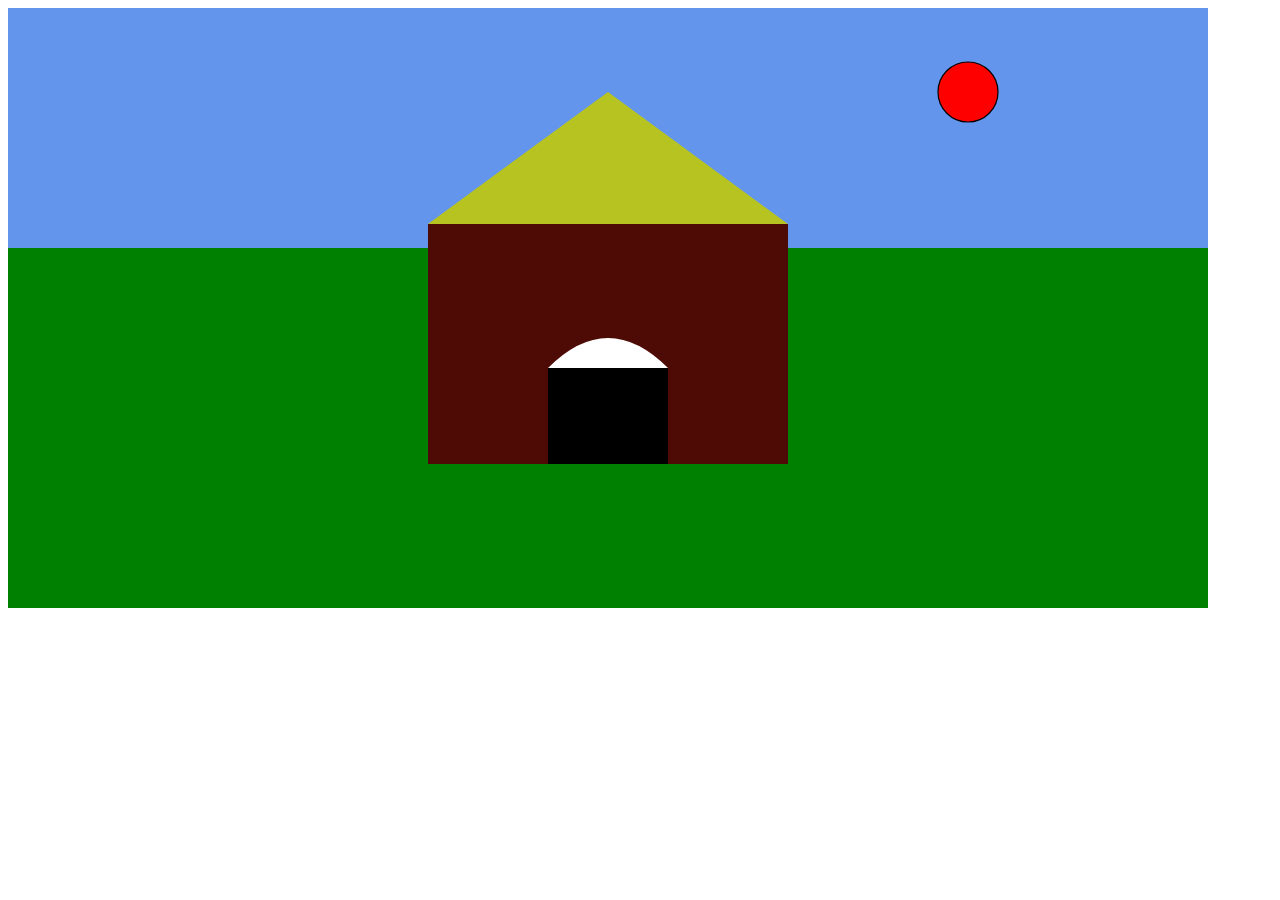
<file: house_week4_DS.html>
<!DOCTYPE html>
<html lang="en">
<head>
    <meta charset="UTF-8">
    <title></title>
</head>
<body>
<!--background sky-->
<svg id = "sky" width="1200" height="600" viewbox="0 0 100 50" style="background-color:cornflowerblue;">
    <!--grass-->
    <rect class="grass" height="30" width="100" x="0" y="20" fill="Green"/>
    <!--house base-->
    <rect class="housebase" height="20" width="30" x="35" y="18" fill="#4E0A04"/>
    <!--roof top-->
    <polygon class="rooftop" points="50,7 35,18  65,18" style="fill: #B7C321"/>
    <!--door-->
    <rect class="door" height="8" width="10" x="45" y="30" fill="black"/>
    <!--chimney-->
    <path d="M 45 30  Q 50 25 55 30 "  style="stroke-width: 0.1px;fill: white;"/>
    <!--sun-->
    <circle cx="80" cy="7" r="2.5" stroke="black" stroke-width="0.1" fill="red" />


</svg>
</body>
</html>
</file>
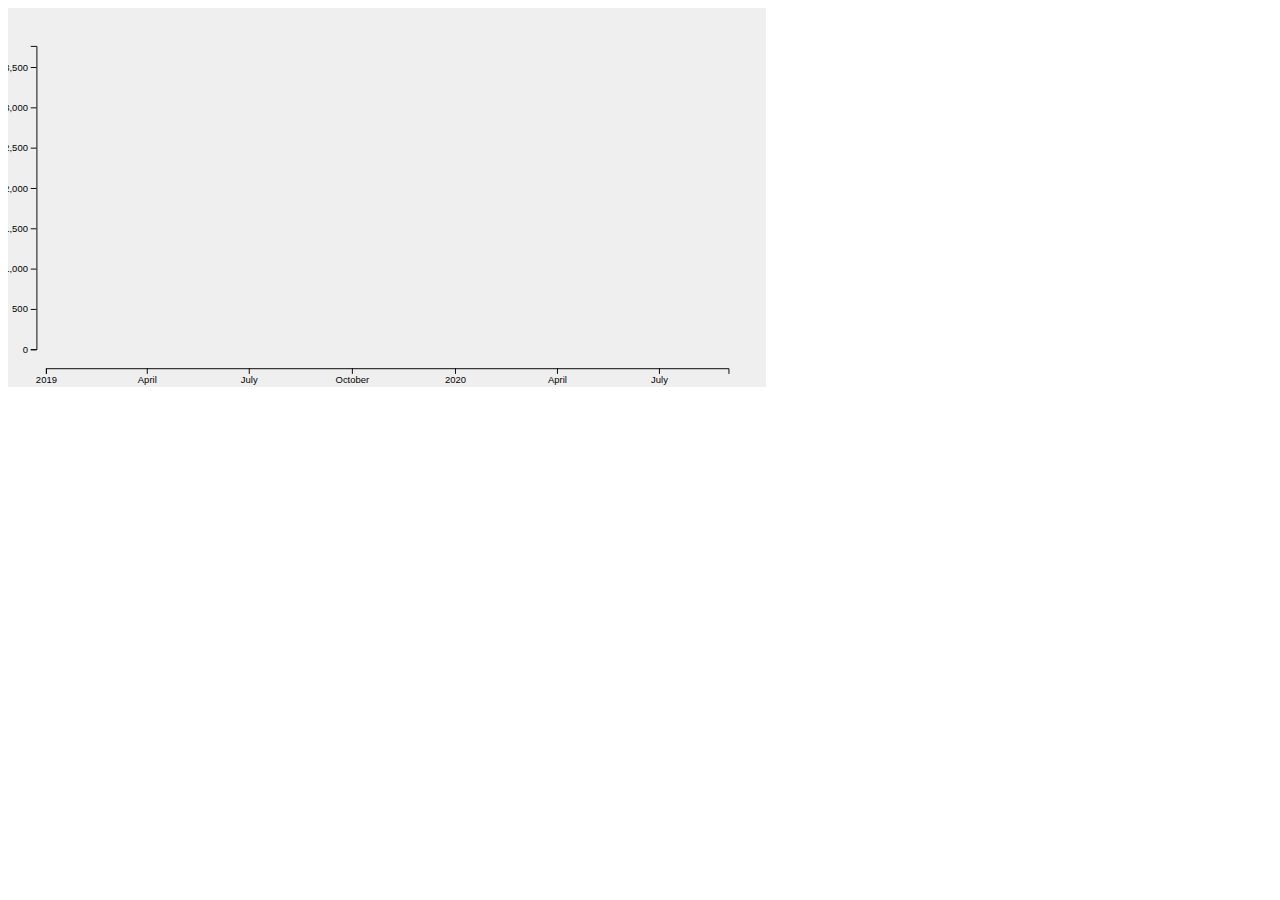
<file: D3 Assignment/AC.html>
<!DOCTYPE html>
<html lang="en">
<head>
    <meta charset="UTF-8">
    <title> Area Chart </title>
    <script src="lib/d3/d3.min.js"></script>

</head>
<body>
<div id="container" style="width:100%">
    <svg width="60%" height="80%" style="background-color: #efefef"
         viewBox="0 0 800 400">
    </svg>
</div>
<script>
    stackcolors = ['#FF4500',
        '#FF8C00',
        '#FF0000',
        '#FF7F50']
    let svg = d3.select('svg');
    d3.csv("data/data_sample.csv",d3.autoType).then(function (data) {
            let EC = d3.max(d3.map(data,function(d) {return d.EstimatedCost}))
            let RM = d3.max(d3.map(data,function(d){return d.RawMaterial}))
            let dates = d3.extent(data,function(d){return d.date;})
            console.log(EC)
            console.log(dates)
            let stack = d3.stack()
                .keys(['EstimatedCost', 'RawMaterial', 'Workmanship','YearlyStorage']);

            let wide = 40;
            let scaleX = d3.scaleTime().domain(dates).range([wide,800-wide])
            let scaleY = d3.scaleLinear().domain([0,d3.max(stack(data),d=>d3.max(d,d=>d[1]))]).range([400-wide,wide])

            let stack_data = stack(data);

            let group = svg.selectAll('g')
                .data(stack_data)
                .enter()
                .append('g')
                .style('fill', function(d, i) {
                    return stackcolors[i];
                });

        let area = d3.area()
            .x(function(d) {
                return scaleX(d.data.date);
            })
            .y0(function(d) {
                return scaleY(d[0]);
            })
            .y1(function(d) {
                return scaleY(d[1]);
            });

            svg
                .append("g")
                .attr("transform", "translate(0,380)")      // This controls the vertical position of the Axis
                .call(d3.axisBottom( scaleX));

            svg
                .append("g")
                .attr("transform", "translate(30,0)")
                .call(d3.axisLeft(scaleY));
        }
    )

</script>
</body>
</html>
</file>
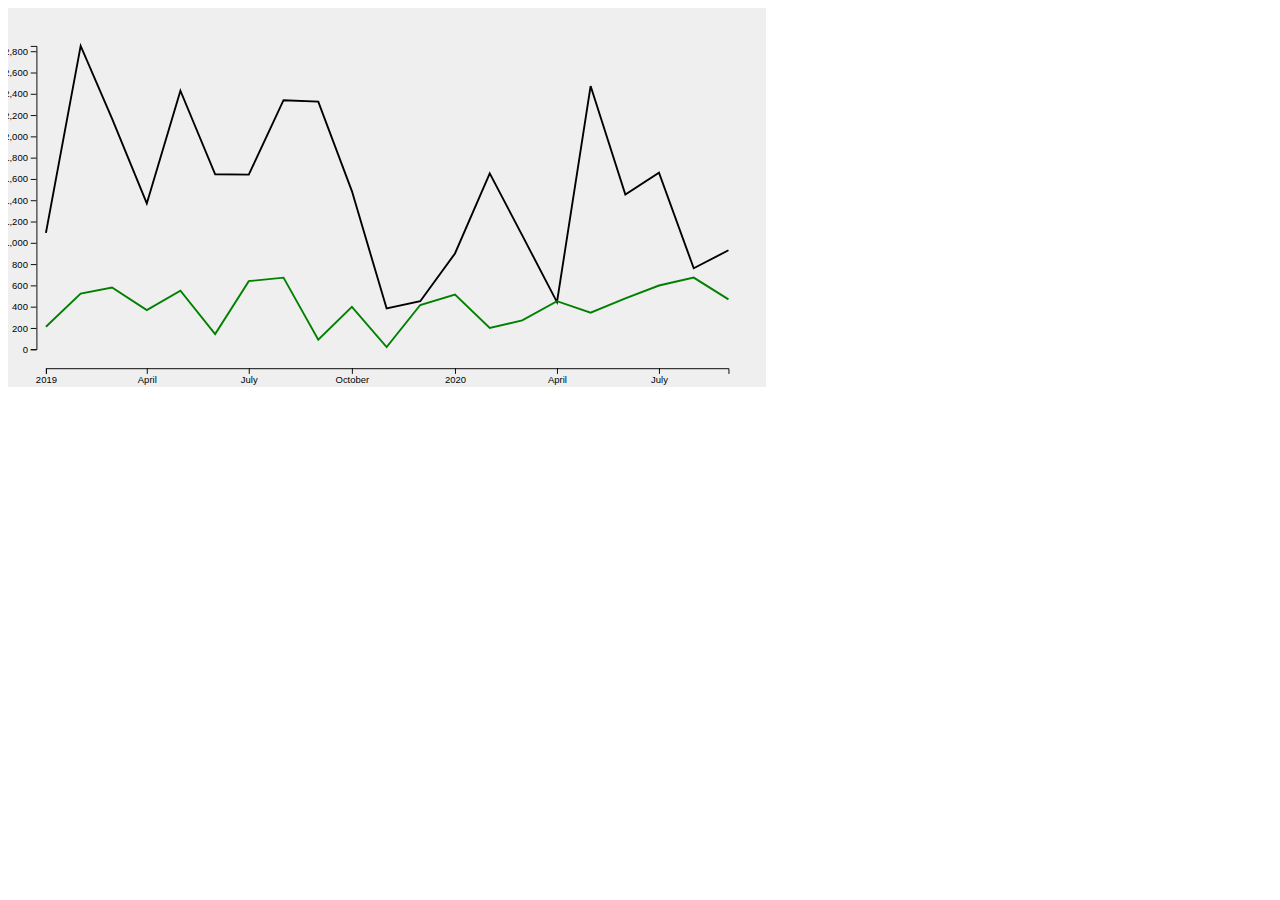
<file: D3 Assignment/LC.html>
<!DOCTYPE html>
<html lang="en">
<head>
    <meta charset="UTF-8">
    <title> Line Chart </title>
    <script src="lib/d3/d3.min.js"></script>

</head>
<body>
<div id="container" style="width:100%">
  <svg width="60%" height="80%" style="background-color: #efefef"
     viewBox="0 0 800 400">
</svg>
</div>
<script>
    let svg = d3.select('svg');
    d3.csv("data/data_sample.csv",d3.autoType).then(function (data) {
        let EC = d3.max(d3.map(data,function(d) {return d.EstimatedCost}))
        let RM = d3.max(d3.map(data,function(d){return d.RawMaterial}))
        let dates = d3.extent(data,function(d){return d.date;})
        console.log(EC)
        console.log(dates)

        let wide = 40;
        let scaleX = d3.scaleTime().domain(dates).range([wide,800-wide])
        let scaleY = d3.scaleLinear().domain([0,d3.max([EC,RM])]).range([400-wide,wide])

        let l1 = d3.line()
            .x(function (d){return scaleX(d.date)})
            .y(function (d){return scaleY(d.EstimatedCost)})

        let l2 = d3.line()
            .x(function (d){return scaleX(d.date)})
            .y(function (d){return scaleY(d.RawMaterial)})

        let path1 = svg.append('path')
            .data([data])
            .attr("d",l1)
            .style("fill","none")
            .style("stroke","black")
            .style("stroke-width","2px")
        let path2 = svg.append('path')
            .data([data])
            .attr("d",l2)
            .style("fill","none")
            .style("stroke","green")
            .style("stroke-width","2px")

        svg.append("g")
            .attr("transform", "translate(0,380)")      // This controls the vertical position of the Axis
            .call(d3.axisBottom(scaleX));

        svg.append("g").attr("transform", "translate(30,0)").call(d3.axisLeft(scaleY));

    }
    )

</script>
</body>
</html>
</file>
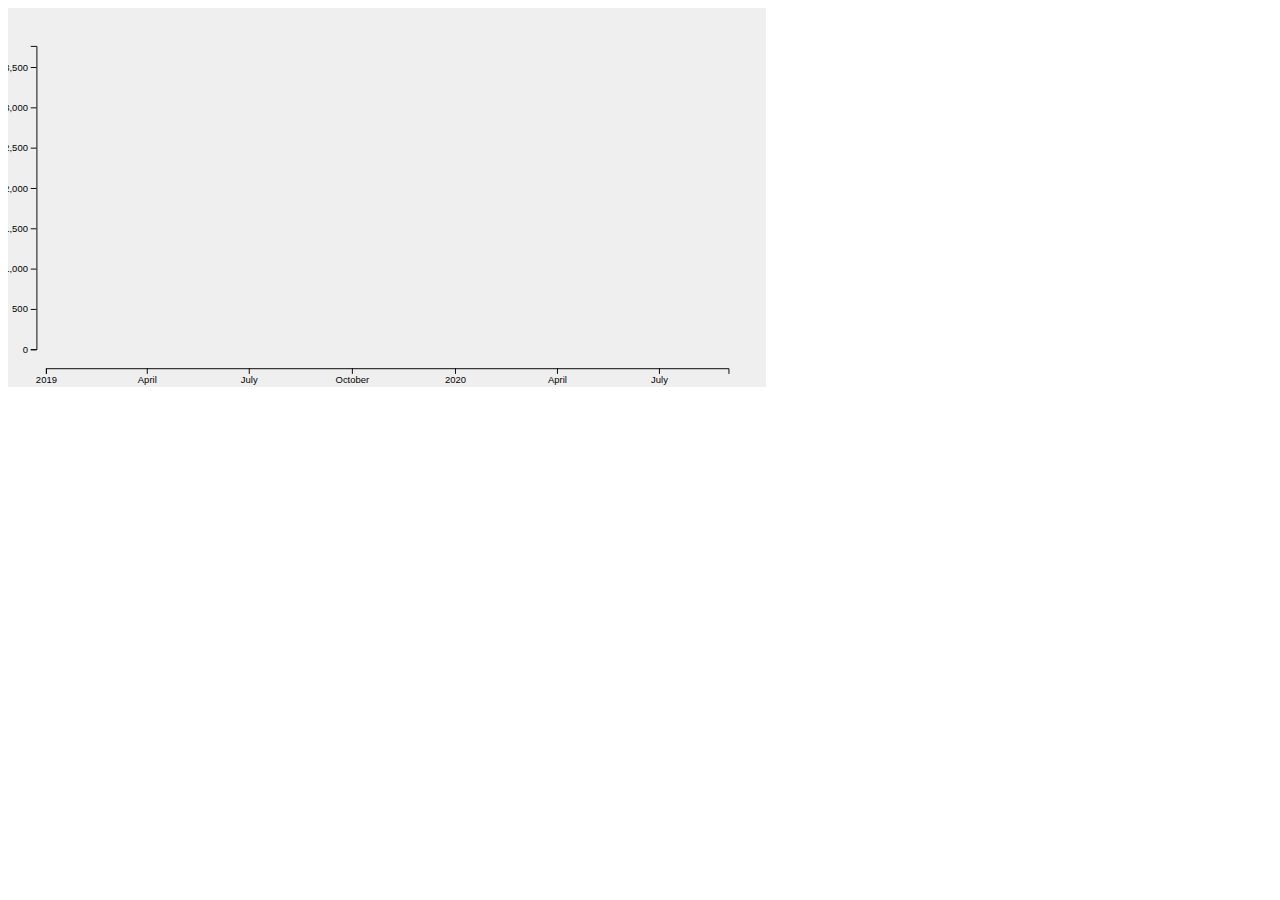
<file: D3 Assignment/StackChart.html>
<!DOCTYPE html>
<html lang="en">
<head>
    <meta charset="UTF-8">
    <title> Stack Chart </title>
    <script src="lib/d3/d3.min.js"></script>

</head>
<body>
<div id="container" style="width:100%">
    <svg width="60%" height="80%" style="background-color: #efefef"
         viewBox="0 0 800 400">
    </svg>
</div>
<script>
    stackcolors = ['#FF4500',
        '#FF8C00',
        '#FF0000',
        '#FF7F50']
    let svg = d3.select('svg');
    d3.csv("data/data_sample.csv",d3.autoType).then(function (data) {
            let EC = d3.max(d3.map(data,function(d) {return d.EstimatedCost}))
            let RM = d3.max(d3.map(data,function(d){return d.RawMaterial}))
            let dates = d3.extent(data,function(d){return d.date;})
            console.log(EC)
            console.log(dates)
        let stack = d3.stack()
            .keys(['EstimatedCost', 'RawMaterial', 'Workmanship','YearlyStorage']);

        let wide = 40;
            let scaleX = d3.scaleTime().domain(dates).range([wide,800-wide])
            let scaleY = d3.scaleLinear().domain([0,d3.max(stack(data),d=>d3.max(d,d=>d[1]))]).range([400-wide,wide])

            let stack_data = stack(data);

        let stack_g = svg.selectAll('g')
            .data(stack_data)
            .enter()
            .append('g')
            .style('fill', function(d, i) {
                return stackcolors[i];
            });

        stack_g.selectAll('rect')
            .data(function(d) {
                return d;
            })
            .enter()
            .append('rect')
            .attr('width', function(d) {
                return scaleY(d[1]) - scaleY(d[0]);
            })
            .attr('x', function(d) {
                return scaleY(d[0]);
            })
            .attr('y', function(d) {
                //console.log(scaleY(d.data.date))
                return scaleX(d.data.date);
            })
            .attr('height', 20);

            svg
                .append("g")
                .attr("transform", "translate(0,380)")      // This controls the vertical position of the Axis
                .call(d3.axisBottom( scaleX));

            svg
                .append("g")
                .attr("transform", "translate(30,0)")
                .call(d3.axisLeft(scaleY));
        }
    )

</script>
</body>
</html>
</file>
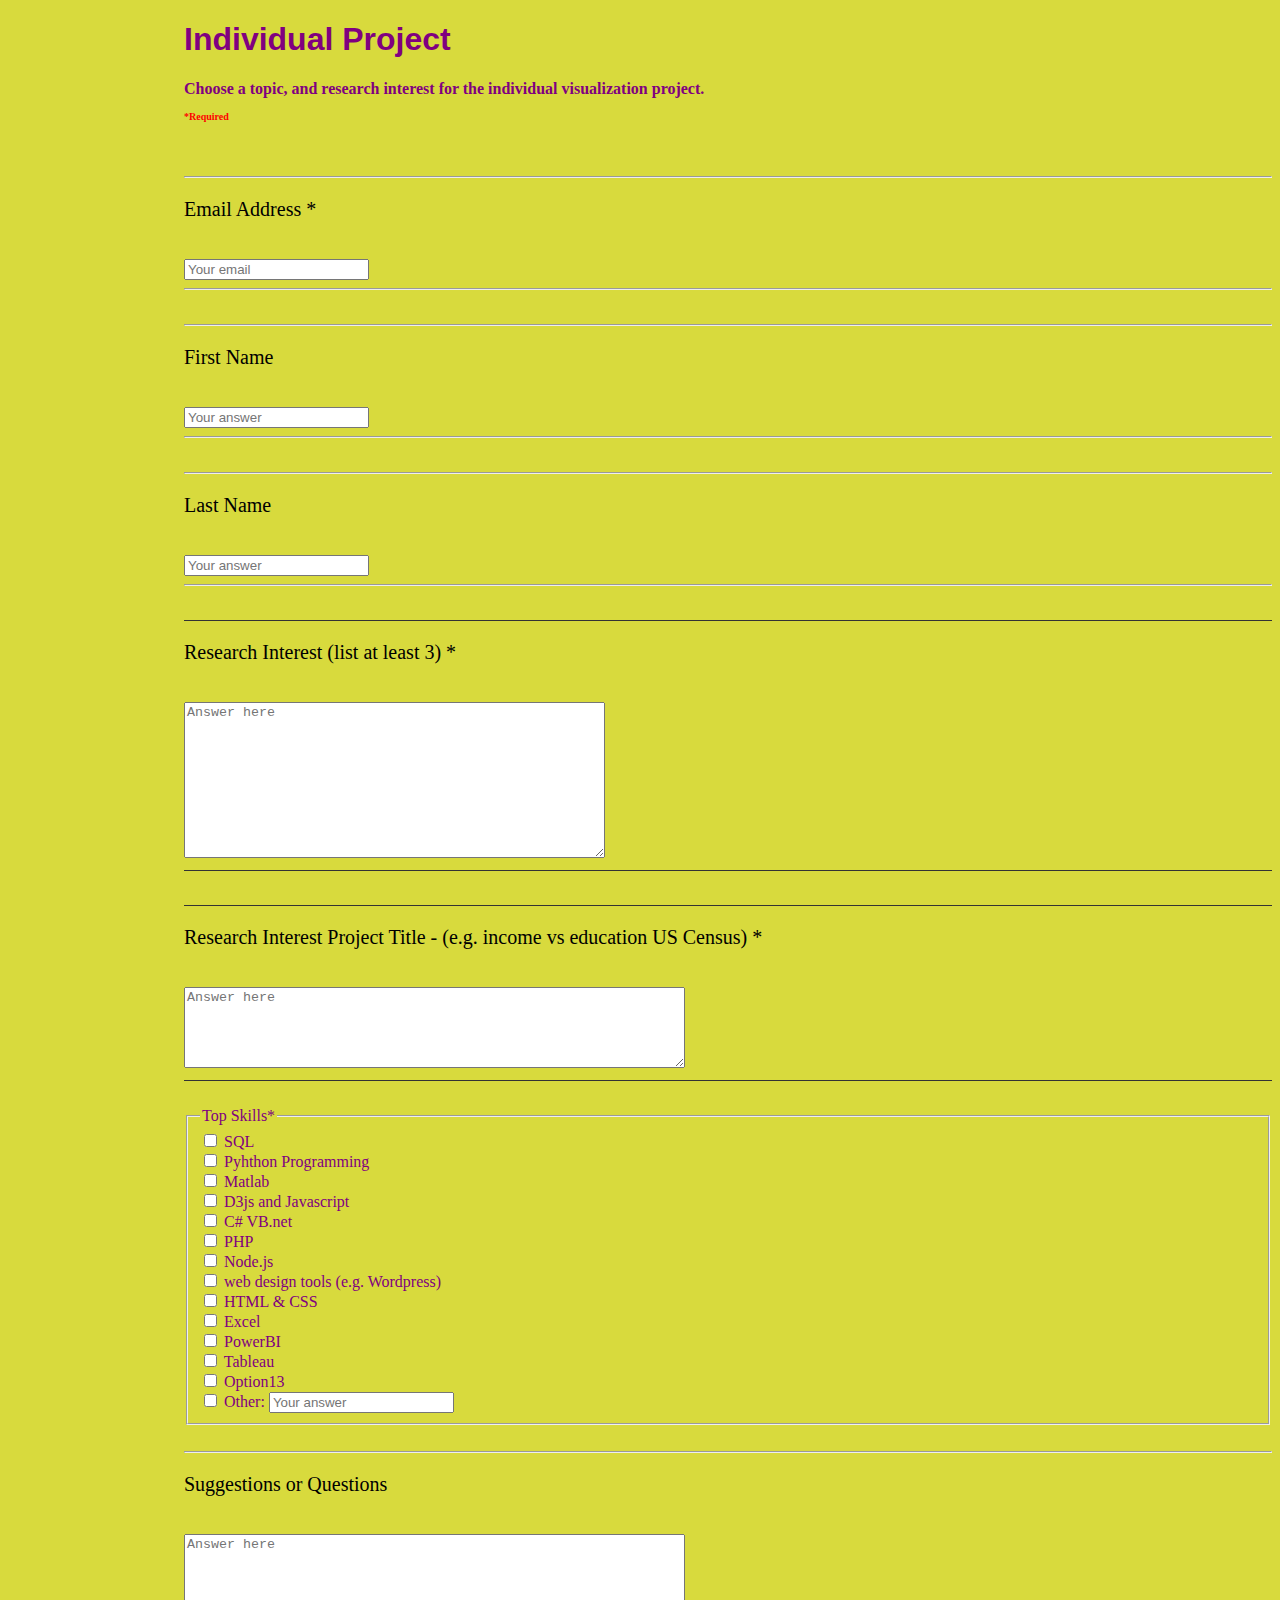
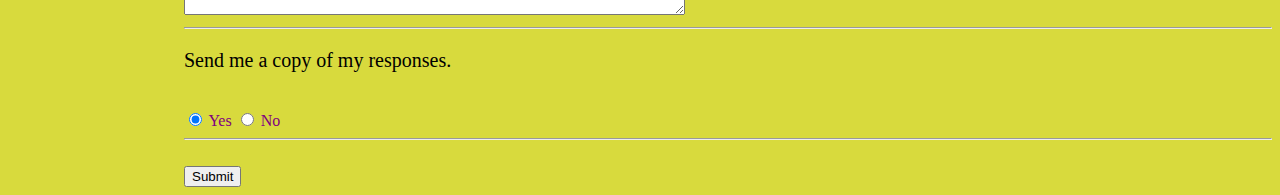
<file: Week4/Exercise4.1.html>
<!DOCTYPE html>
<html lang="en">
<head>

    <meta charset="utf-8">
    <!--create a new stylesheet document and include it here-->
    <link href='style.css' rel='stylesheet'>
    <title>Google Form</title>
</head>


<body>
<h1>Individual Project</h1>
<h2 style="font-size: 16px;">Choose a topic, and research interest for the individual visualization project.</h2>
<h3 style="color:red;font-size: 10px;"> *Required</h3>
<br><br>
<hr>

<form>
<p style="color: black;font-size: 20px;"> Email Address * </p> <br>
            <input type="text" placeholder = "Your email"
            value="">
    
</form>
<hr>

<br>
<hr>
<form>
<p style="color: black;font-size: 20px;"> First Name </p> <br>
            <input type="text" placeholder = "Your answer"
            value="">
    
</form>
<hr>
<br>
<hr>

<form>
<p style="color: black;font-size: 20px;"> Last Name </p> <br>
            <input type="text" placeholder = "Your answer"
            value="">
    
</form>
<hr>

<br>
<hr style="height:1px;border:none;color:#333;background-color:#333;" >

<form>
<p style="color: black;font-size: 20px;"> Research Interest (list at least 3) * </p> <br>
            <textarea name="message" rows="10" cols="50" placeholder="Answer here"></textarea>
</form>
<hr style="height:1px;border:none;color:#333;background-color:#333;" >

<br>

<hr style="height:1px;border:none;color:#333;background-color:#333;" >

<form>
<p style="color: black;font-size: 20px;"> Research Interest Project Title - (e.g. income vs education US Census) * </p> <br>
            <textarea name="message" rows="5" cols="60" placeholder="Answer here"></textarea>
</form>
<hr style="height:1px;border:none;color:#333;background-color:#333;" >

<br>



<fieldset>
  <legend>Top Skills*</legend>
  <div>
    <input type="checkbox" id="coding" name="interest" value="coding">
    <label for="coding">SQL</label>
  </div>
  <div>
    <input type="checkbox" id="Pyhthon Programming" name="interest" value="music">
    <label for="Pyhthon Programming">Pyhthon Programming</label>
  </div>
  <div>
    <input type="checkbox" id="Matlab" name="interest" value="music">
    <label for="Matlab">Matlab</label>
  </div>
  <div>
    <input type="checkbox" id="D3js and Javascript" name="interest" value="music">
    <label for="D3js and Javascript">D3js and Javascript</label>
  </div>
  <div>
    <input type="checkbox" id="C# VB.net" name="interest" value="music">
    <label for="C# VB.net">C# VB.net</label>
  </div>
  <div>
    <input type="checkbox" id="PHP" name="interest" value="music">
    <label for="PHP">PHP</label>
  </div>
  <div>
    <input type="checkbox" id="Node.js" name="interest" value="music">
    <label for="Node.js">Node.js</label>
  </div>
  <div>
    <input type="checkbox" id="web design tools (e.g. Wordpress)" name="interest" value="music">
    <label for="web design tools (e.g. Wordpress)">web design tools (e.g. Wordpress)</label>
  </div>
   <div>
    <input type="checkbox" id="HTML & CSS" name="interest" value="music">
    <label for="HTML & CSS">HTML & CSS</label>
  </div>
  
   <div>
    <input type="checkbox" id="Excel" name="interest" value="music">
    <label for="Excel">Excel</label>
  </div>
   <div>
    <input type="checkbox" id="music" name="interest" value="music">
    <label for="PowerBI">PowerBI</label>
  </div>
   <div>
    <input type="checkbox" id="music" name="interest" value="music">
    <label for="Tableau">Tableau</label>
  </div>
   <div>
    <input type="checkbox" id="music" name="interest" value="music">
    <label for="Option13">Option13</label>
  </div>
  <div>
    <input type="checkbox" id="music" name="interest" value="music">
    <label for="Other">Other:</label>
	<input type="text" placeholder = "Your answer"
            value="">
  </div>
</fieldset>
<br>
<hr>

<form>
<p style="color: black;font-size: 20px;"> Suggestions or Questions </p> <br>
            <textarea name="message" rows="5" cols="60" placeholder="Answer here"></textarea>
    
</form>
<hr>
<p style="color: black;font-size: 20px;"> Send me a copy of my responses. </p> <br>
<form class="form">
	
	<div class="switch-field">
		<input type="radio" id="radio-one" name="switch-one" value="yes" checked/>
		<label for="radio-one">Yes</label>
		<input type="radio" id="radio-two" name="switch-one" value="no" />
		<label for="radio-two">No</label>
	</div>
	</form>
	<hr>
	
	<form>
<br>
             <input type="button" value="Submit">
    
</form>
	
</body>
</html>
</file>
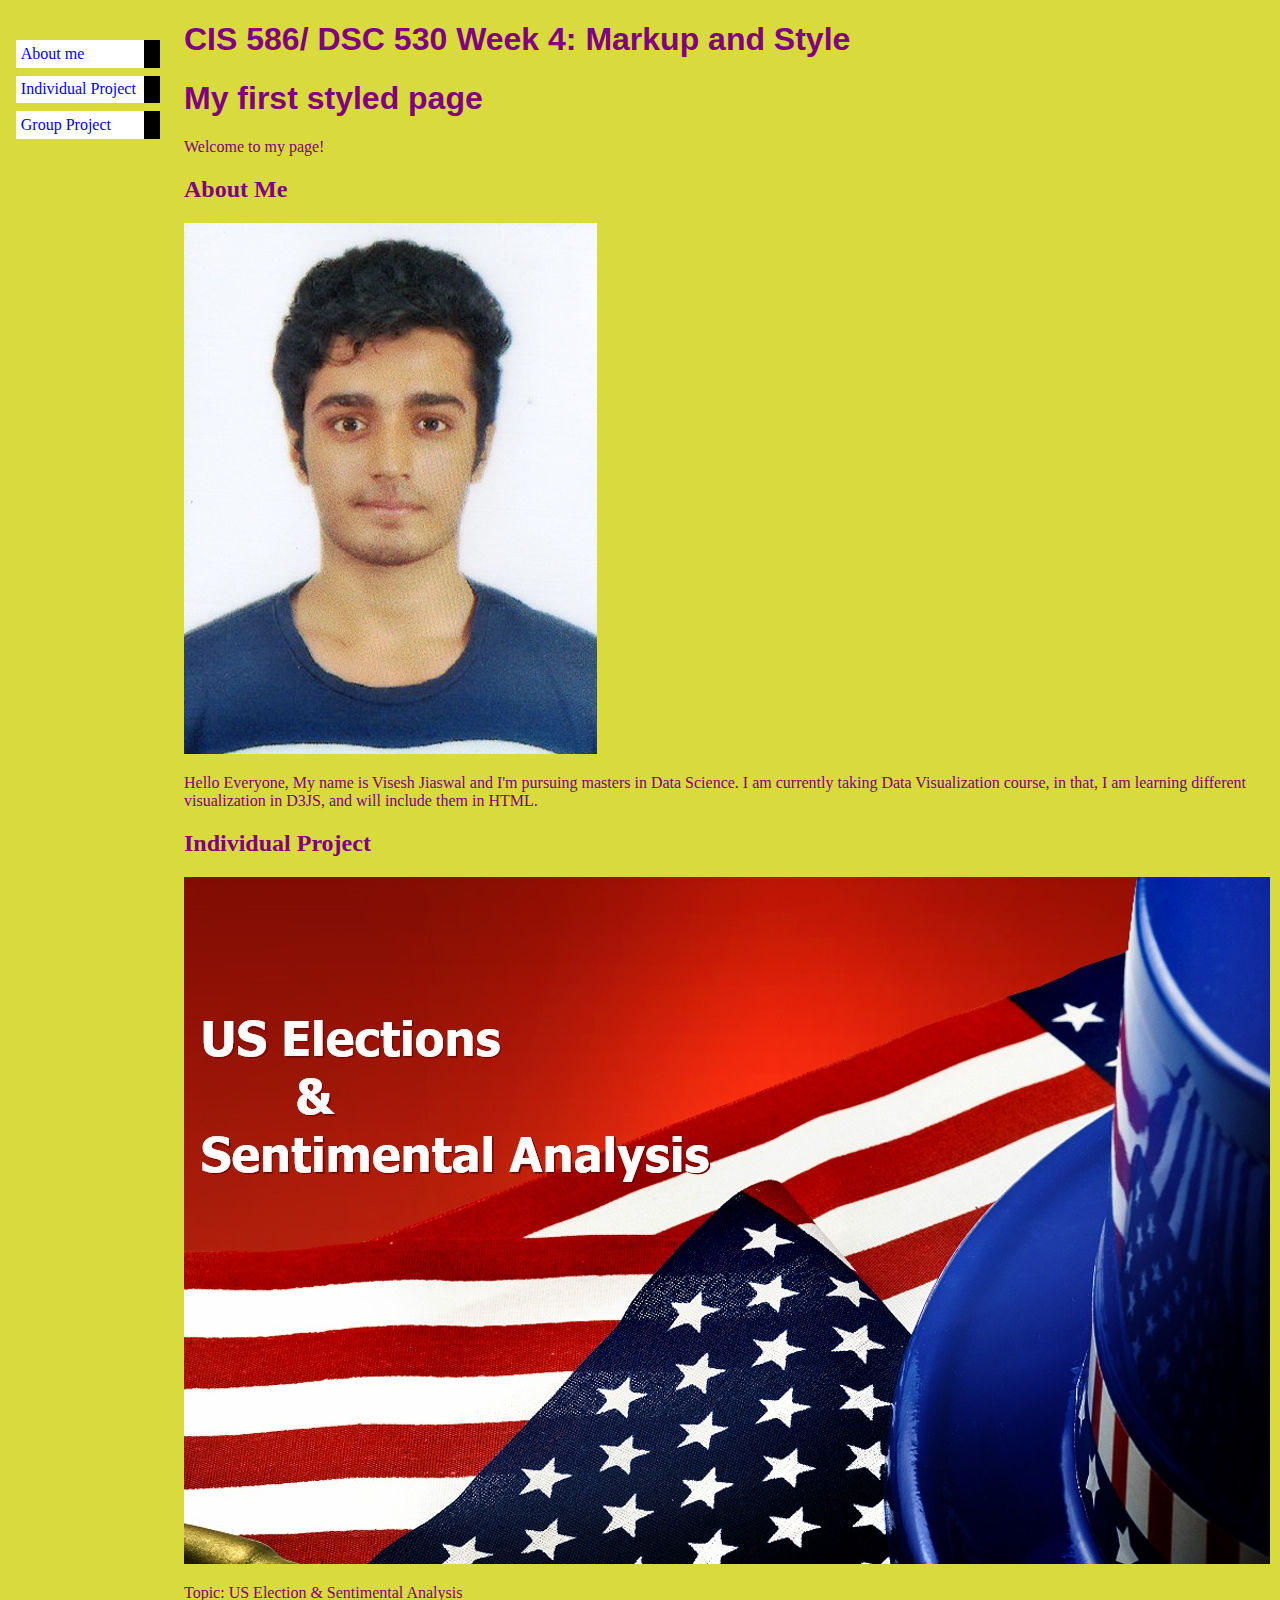
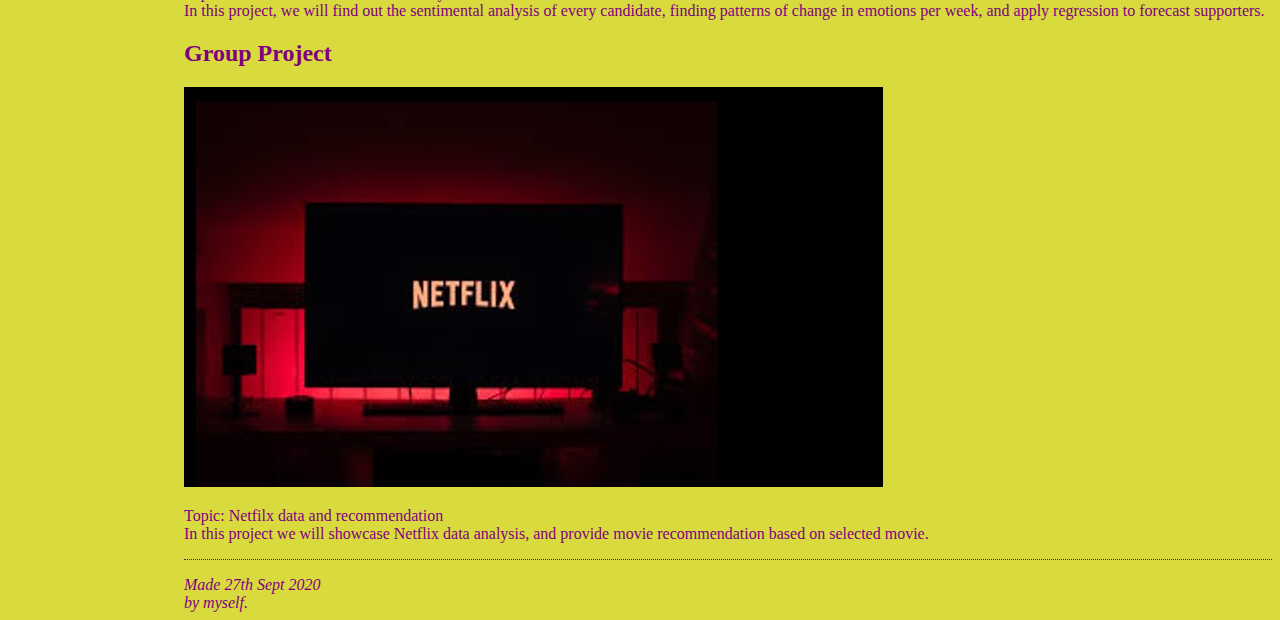
<file: Week4/Exercise4.3.html>
<!DOCTYPE html>
<html lang="en">
<head>
  <div class="container">
    <h1>CIS 586/ DSC 530 Week 4: Markup and Style</h1>
    <meta charset="utf-8">
    <!--create a new stylesheet document and include it here-->
    <link href='style.css' rel='stylesheet'>
</head>
</head>

<body>

<!-- Site navigation menu -->
<ul class="navbar">
  <li><a href="#a">About me</a>
  <li><a href="#b">Individual Project</a>
  <li><a href="#c">Group Project</a>
</ul>

<!-- Main content -->
<h1>My first styled page</h1>

<p>Welcome to my page!

<a id="a"></a>
        <div class="about me">
            <h2>About Me</h2>
            <img src="23.jpg" alt="placeholder"/>
            <p>Hello Everyone, My name is Visesh Jiaswal and I'm pursuing masters in Data Science. I am currently taking Data Visualization course, in that, I am learning different visualization in D3JS, and will include them in HTML. </p>
        </div>
<div class= "Projects">
<a id="b"></a>
        <div class="pro individual">
            <h2>Individual Project</h2>
            <img src="2.jpeg" alt="placeholder"/>
            <p>Topic: US Election & Sentimental Analysis <br>In this project, we will find out the sentimental analysis of every candidate, finding patterns of change in emotions per week, and apply regression to forecast supporters.</p>
        </div>
        <a id="c"></a>
        <div class="pro group">
            <h2>Group Project</h2>
            <img src="1.jpeg" alt="placeholder"/>
            <p>Topic: Netfilx data and recommendation<br>In this project we will showcase Netflix data analysis, and provide movie recommendation based on selected movie.</p>
        </div>
    </div>
	




<address>Made  27th Sept 2020<br>
  by myself.</address>
  </div>

</body>
</html>
</file>
<file: Week4/style.css>
body {
  padding-left: 11em;
  font-family: Georgia, "Times New Roman",
        Times, serif;
  color: purple;
  background-color: #d8da3d }
ul.navbar {
  list-style-type: none;
  padding: 0;
  margin: 0;
  position: absolute;
  top: 2em;
  left: 1em;
  width: 9em }
h1 {
  font-family: Helvetica, Geneva, Arial,
        SunSans-Regular, sans-serif }
ul.navbar li {
  background: white;
  margin: 0.5em 0;
  padding: 0.3em;
  border-right: 1em solid black }
ul.navbar a {
  text-decoration: none }
a:link {
  color: blue }
a:visited {
  color: purple }
address {
  margin-top: 1em;
  padding-top: 1em;
  border-top: thin dotted }
</file>
